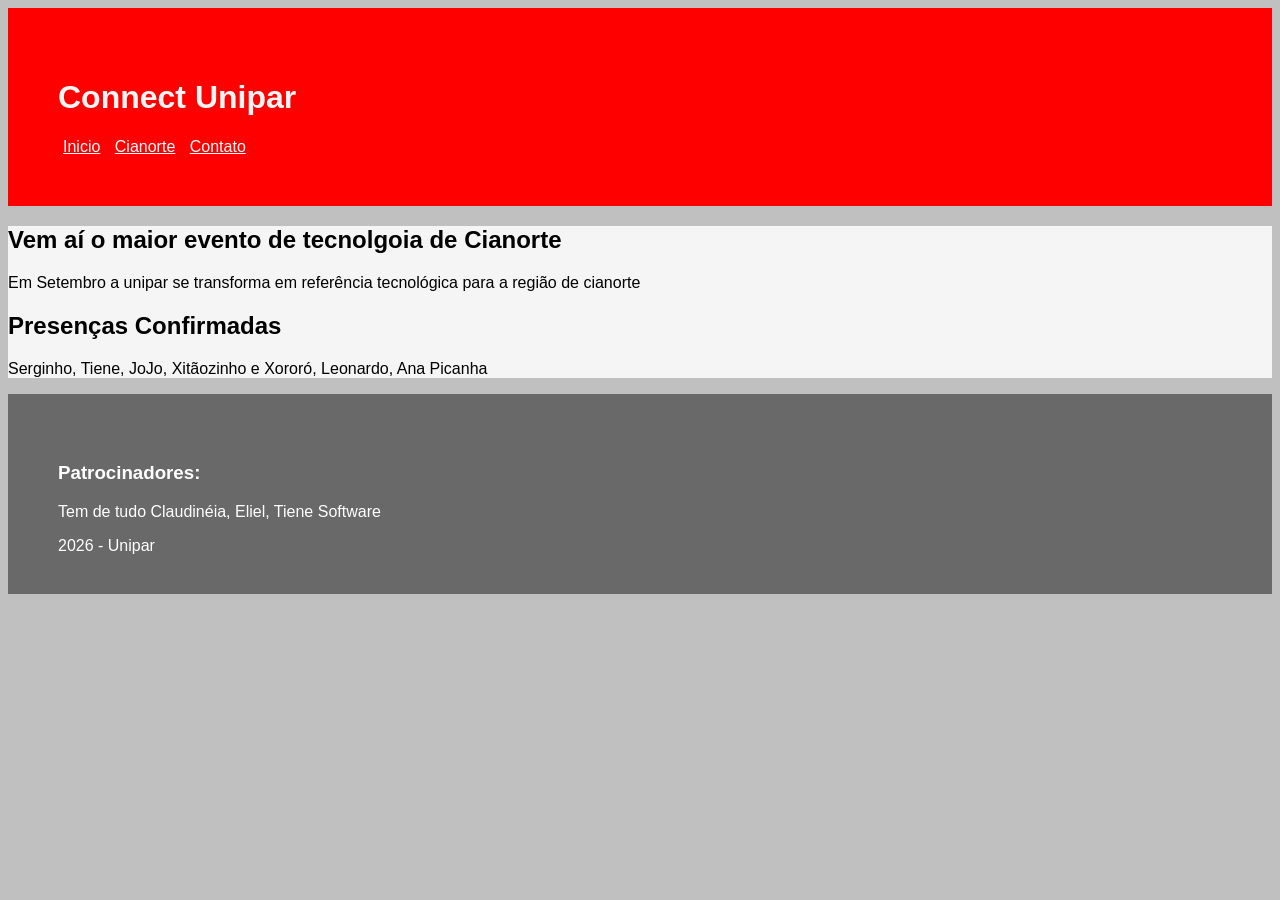
<file: index.html>
<!DOCTYPE html>
 <html lang="pt-BR">
 <head>
    <meta charset="UTF-8">
    <meta name="viewport" content="width=device-width, initial-scale=1.0">
    <title>Connect - Unipar</title>
    <link rel="stylesheet" href="css.css"><!--link da folha de estilos-->
 </head>
 <body>
<!-- header é diferente do head, o head não aparece para o usuario final
e porta as configurações-->
<header><!-- o Header é o cabeçalho da página-->
       <h1>Connect Unipar</h1><!-- Em SEO e nas boas práticas, só <h1> por página -->
       <nav>
          
        <!-- o NAV, de NAVigator é a sessãO responsável pelos liks (menu) da página-->
         <a href="index.html">Inicio</a><!--Link para esta ou outras páginas-->
         <a href="cianorte.html">Cianorte</a>
         <a href="contato.html">Contato</a>
    </nav>
    </header>
     <main>
        <!--Main é a parte principal de uma página, ajuda na sêmantica/, no SEO e na acessibilidade-->
        <h2>Vem aí o maior evento de tecnolgoia de Cianorte</h2>
        <!--H2 é um título de nível 2, um subtítulo, diferente do H1, poder ser usado mais vezes
        (use com parcimônia)-->
        <p>Em Setembro a unipar se transforma em referência tecnológica para a região de 
            cianorte
        </p><!-- O bom e velho parágrafo-->
        <section><!-- O section é uma agregação de conteudos, você pode usar um ou mais-->
        <h2>Presenças Confirmadas</h2>
         <p>Serginho, Tiene, JoJo, Xitãozinho e Xororó, Leonardo, Ana Picanha</p>
        </section>
     </main>
     <footer><!-- É a última parte do site, "Não dá pra colocar o rodapé no topo"-->
       <h3>Patrocinadores:</h3><!--O H3, Sequência do H2, em nivel (vai até o H5)-->
       <p>Tem de tudo Claudinéia, Eliel, Tiene Software</p>
       <p>2026 - Unipar</p>
     </footer>

 </body>
 </html>
</file>
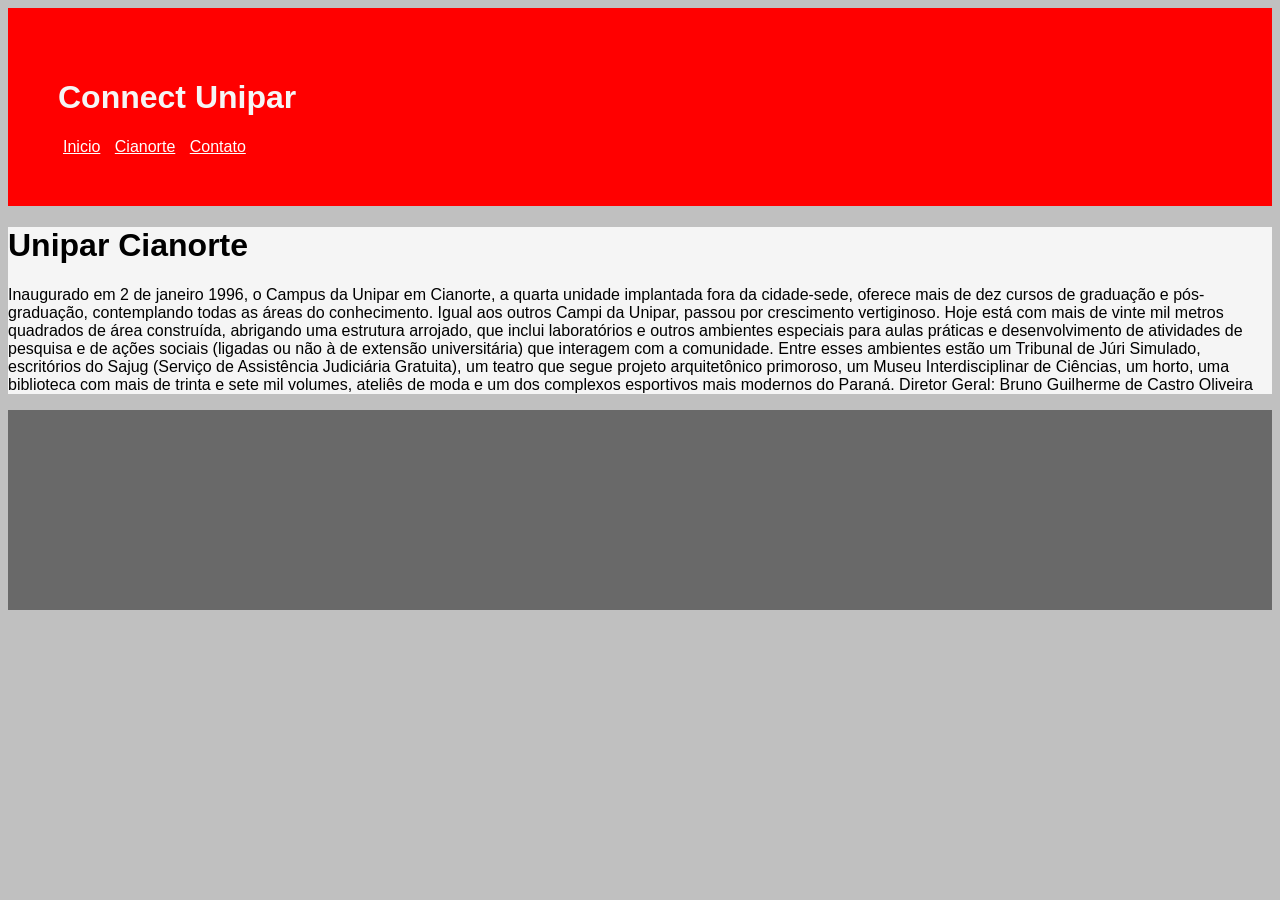
<file: cianorte.html>
<!DOCTYPE html>
<html lang="pt-BR">
<head>
    <meta charset="UTF-8">
    <meta name="viewport" content="width=device-width, initial-scale=1.0">
    <title>Unipar em Cianorte</title>
    <link rel="stylesheet" href="css.css"><!--link da folha de estilos-->
</head>
<body>
<header><!-- o Header é o cabeçalho da página-->
       <h1>Connect Unipar</h1><!-- Em SEO e nas boas práticas, só <h1> por página -->
       <nav>
          
        <!-- o NAV, de NAVigator é a sessãO responsável pelos liks (menu) da página-->
         <a href="index.html">Inicio</a><!--Link para esta ou outras páginas-->
         <a href="cianorte.html">Cianorte</a>
         <a href="contato.html">Contato</a>
    </nav>
    </header>
     <main>
        <h1>Unipar Cianorte</h1>
        <p>Inaugurado em 2 de janeiro 1996, o Campus da Unipar em Cianorte, a quarta unidade implantada fora da cidade-sede, oferece mais de dez cursos de graduação e pós-graduação, contemplando todas as áreas do conhecimento. Igual aos outros Campi da Unipar, passou por crescimento vertiginoso. Hoje está com mais de vinte mil metros quadrados de área construída, abrigando uma estrutura arrojado, que inclui laboratórios e outros ambientes especiais para aulas práticas e desenvolvimento de atividades de pesquisa e de ações sociais (ligadas ou não à de extensão universitária) que interagem com a comunidade. Entre esses ambientes estão um Tribunal de Júri Simulado, escritórios do Sajug (Serviço de Assistência Judiciária Gratuita), um teatro que segue projeto arquitetônico primoroso, um Museu Interdisciplinar de Ciências, um horto, uma biblioteca com mais de trinta e sete mil volumes, ateliês de moda e um dos complexos esportivos mais modernos do Paraná.

Diretor Geral:
Bruno Guilherme de Castro Oliveira </p>

</main>
     <footer>


</footer>    
</body>
</html>
</file>
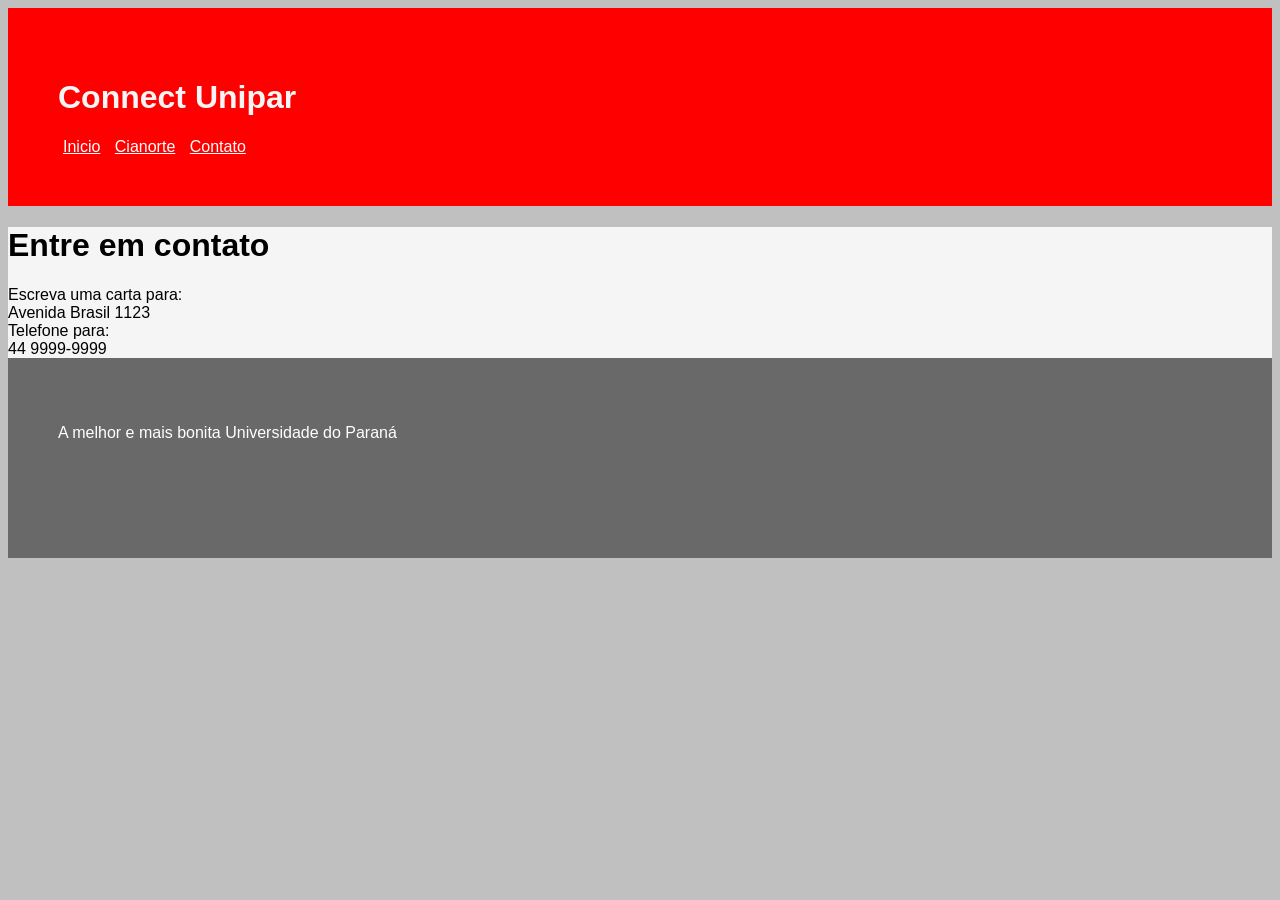
<file: contato.html>
<!DOCTYPE html>
<html lang="pt-BR">
<head>
    <meta charset="UTF-8">
    <meta name="viewport" content="width=device-width, initial-scale=1.0">
    <title>Contato</title>
    <link rel="stylesheet" href="css.css"><!--link da folha de estilos-->
</head>
<body>
    <header><!-- o Header é o cabeçalho da página-->
       <h1>Connect Unipar</h1><!-- Em SEO e nas boas práticas, só <h1> por página -->
       <nav>
          
        <!-- o NAV, de NAVigator é a sessãO responsável pelos liks (menu) da página-->
         <a href="index.html">Inicio</a><!--Link para esta ou outras páginas-->
         <a href="cianorte.html">Cianorte</a>
         <a href="contato.html">Contato</a>
    </nav>
    </header>
    <main>
        <h1>Entre em contato</h1>
        <section>
        Escreva uma carta para:<br />
        Avenida Brasil 1123

        </section>
        <section>
            Telefone para:<br /><!-- <br /> Pula linha-->
            44 9999-9999
        </section>
    </main>
    <footer>
        <p>A melhor e mais bonita Universidade do Paraná</p>
    </footer>
    
</body>
</html>
</file>
<file: css.css>
body{
    /*no body eu controlo a pagina toda*/
     font-family: Arial, Helvetica, sans-serif; /*fonte da página toda*/
     background-color: silver; /*cor de fundo da pagina*/
     color: black; /*cor da fonte */
}
header{
    background-color: red;
    color: whitesmoke;
    padding: 50px;
}
main{
    background-color: whitesmoke;
    padding: auto;
}
footer{
    background-color: dimgray;
    color: white;
    height: 100px; /*Altura do componente*/
    padding: 50px;
}
a{
    color: white;
    padding: 5px; /*espaço entre as margens*/
}
</file>
